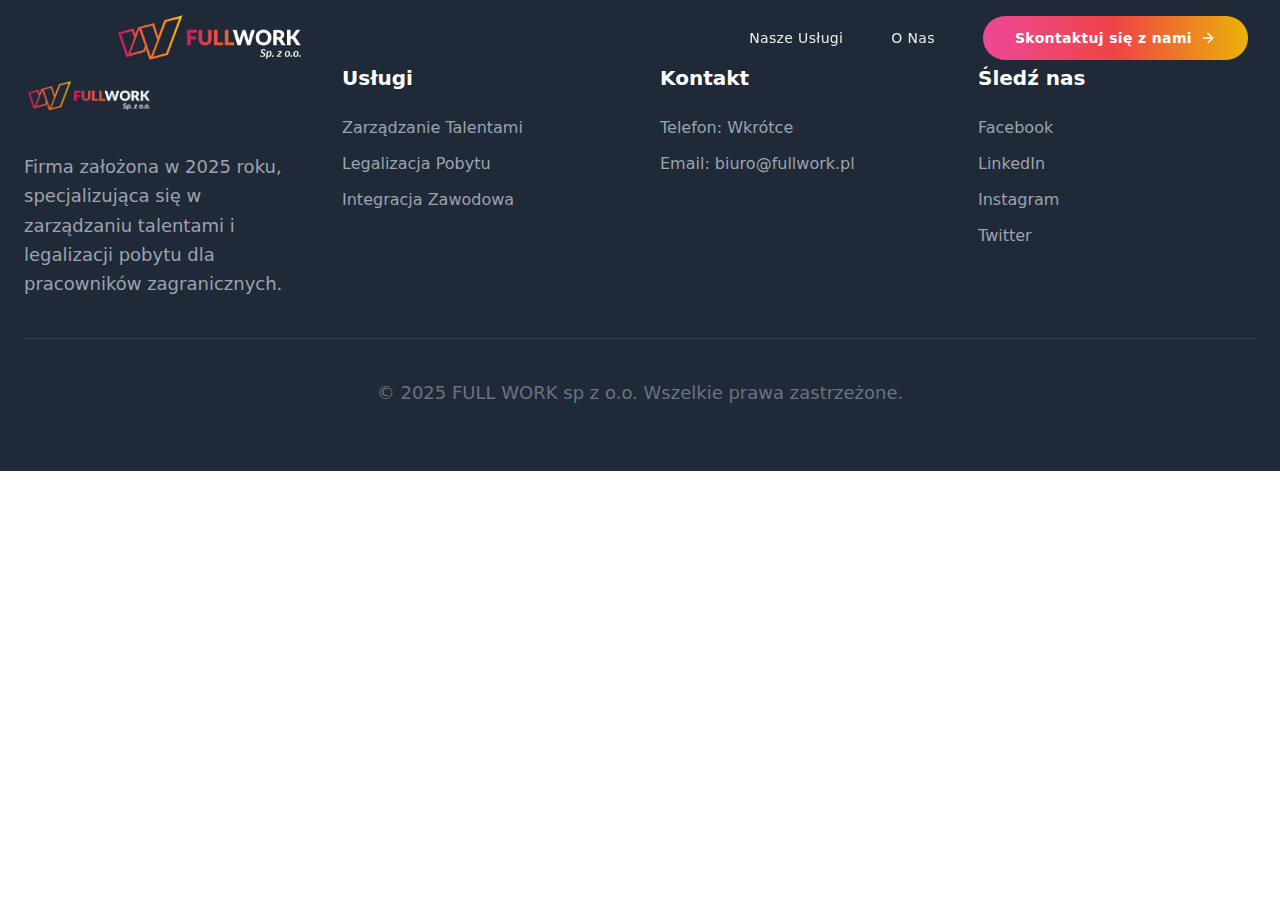
<file: index.html>
<!doctype html>
<html lang="pl">
  <head>
    <meta charset="UTF-8" />
    <link rel="icon" type="image/png" href="/image.png" />
    <meta name="viewport" content="width=device-width, initial-scale=1.0" />
    
    <!-- Primary Meta Tags -->
    <title>Subkontrakt Personelu dla Firm - 39 PLN netto/h | FullWork Polska</title>
    <meta name="title" content="Subkontrakt Personelu dla Firm - 39 PLN netto/h | FullWork Polska" />
    <meta name="description" content="Profesjonalny subkontrakt personelu dla firm w Polsce. 39 PLN netto za godzinę, bez minimum pracowników, bez długoterminowych umów. Zatrudnij dokładnie tyle osób ile potrzebujesz." />
    <meta name="keywords" content="subkontrakt personelu, zatrudnienie pracowników, personel dla firm, 39 PLN za godzinę, pracownicy tymczasowi, outsourcing personelu, Polska, agencja pracy, rekrutacja" />
    <meta name="author" content="FullWork Polska" />
    <meta name="robots" content="index, follow" />
    <link rel="canonical" href="https://fullwork.pl/" />
    <link rel="manifest" href="/manifest.json" />
    
    <!-- Open Graph / Facebook -->
    <meta property="og:type" content="website" />
    <meta property="og:url" content="https://fullwork.pl/" />
    <meta property="og:title" content="Subkontrakt Personelu dla Firm - 39 PLN netto/h | FullWork Polska" />
    <meta property="og:description" content="Profesjonalny subkontrakt personelu dla firm w Polsce. 39 PLN netto za godzinę, bez minimum pracowników, bez długoterminowych umów." />
    <meta property="og:image" content="https://fullwork.pl/image.png" />
    <meta property="og:locale" content="pl_PL" />
    <meta property="og:site_name" content="FullWork Polska" />
    
    <!-- Twitter -->
    <meta property="twitter:card" content="summary_large_image" />
    <meta property="twitter:url" content="https://fullwork.pl/" />
    <meta property="twitter:title" content="Subkontrakt Personelu dla Firm - 39 PLN netto/h | FullWork Polska" />
    <meta property="twitter:description" content="Profesjonalny subkontrakt personelu dla firm w Polsce. 39 PLN netto za godzinę, bez minimum pracowników, bez długoterminowych umów." />
    <meta property="twitter:image" content="https://fullwork.pl/image.png" />
    
    <!-- Additional SEO Meta Tags -->
    <meta name="geo.region" content="PL" />
    <meta name="geo.placename" content="Polska" />
    <meta name="language" content="Polish" />
    <meta name="distribution" content="global" />
    <meta name="rating" content="general" />
    <meta name="revisit-after" content="7 days" />
    
    <!-- Structured Data -->
    <script type="application/ld+json">
    {
      "@context": "https://schema.org",
      "@type": "Organization",
      "name": "FullWork Polska",
      "url": "https://fullwork.pl",
      "logo": "https://fullwork.pl/image.png",
      "description": "Profesjonalny subkontrakt personelu dla firm w Polsce. 39 PLN netto za godzinę, bez minimum pracowników, bez długoterminowych umów.",
      "address": {
        "@type": "PostalAddress",
        "addressCountry": "PL"
      },
      "contactPoint": {
        "@type": "ContactPoint",
        "contactType": "customer service",
        "availableLanguage": ["Polish", "Spanish"]
      },
      "sameAs": [
        "https://fullwork.pl"
      ]
    }
    </script>
    <script type="module" crossorigin src="/assets/index-BMweJXWy.js"></script>
    <link rel="stylesheet" crossorigin href="/assets/index-BBWtRZJk.css">
  </head>
  <body>
    <div id="root"></div>
  </body>
</html>
</file>
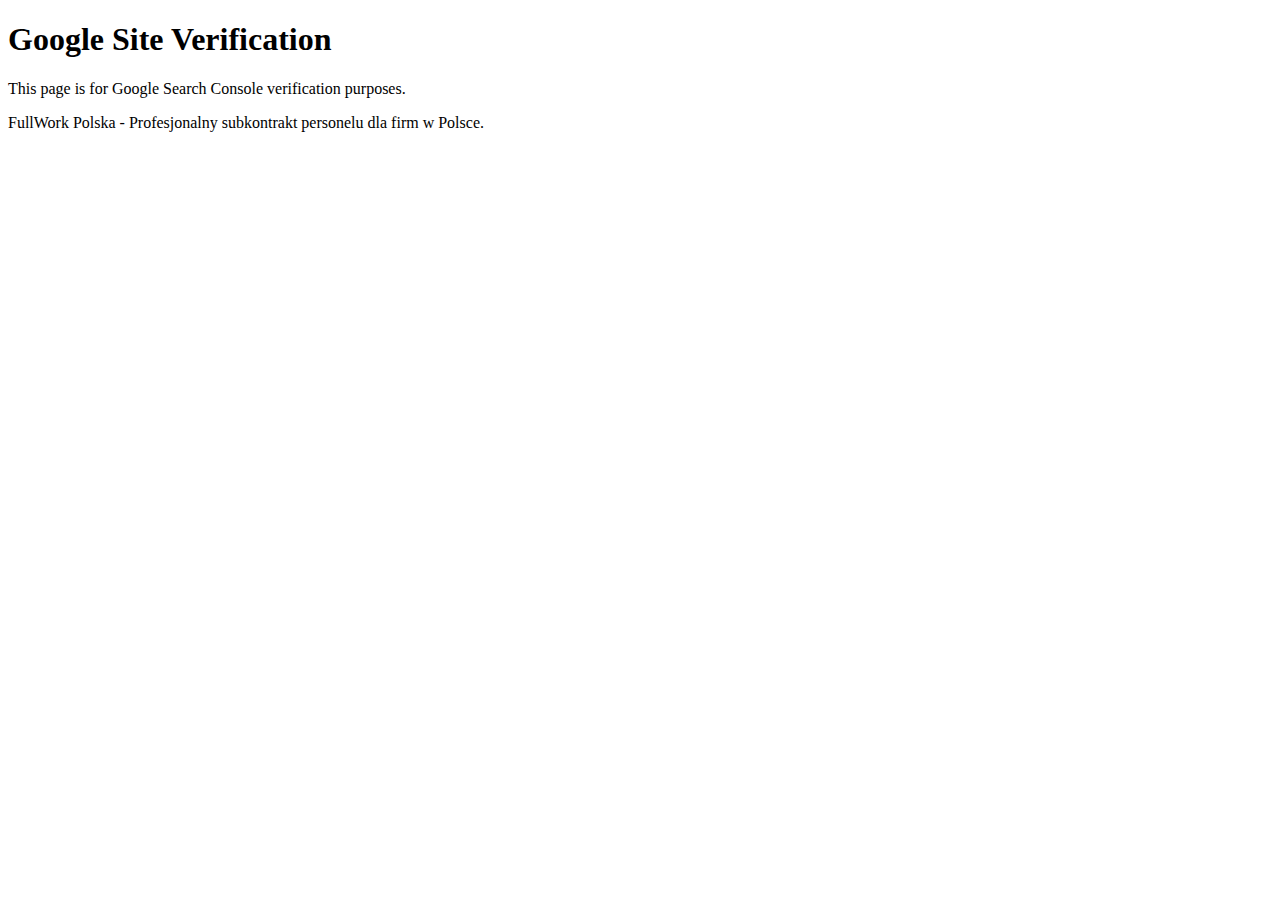
<file: google-site-verification.html>
<!DOCTYPE html>
<html>
<head>
    <meta charset="UTF-8">
    <title>Google Site Verification - FullWork Polska</title>
    <meta name="description" content="Google Site Verification for FullWork Polska - Professional Personnel Subcontracting Services">
</head>
<body>
    <h1>Google Site Verification</h1>
    <p>This page is for Google Search Console verification purposes.</p>
    <p>FullWork Polska - Profesjonalny subkontrakt personelu dla firm w Polsce.</p>
</body>
</html>
</file>
<file: assets/index-BBWtRZJk.css>
*,:before,:after{--tw-border-spacing-x: 0;--tw-border-spacing-y: 0;--tw-translate-x: 0;--tw-translate-y: 0;--tw-rotate: 0;--tw-skew-x: 0;--tw-skew-y: 0;--tw-scale-x: 1;--tw-scale-y: 1;--tw-pan-x: ;--tw-pan-y: ;--tw-pinch-zoom: ;--tw-scroll-snap-strictness: proximity;--tw-gradient-from-position: ;--tw-gradient-via-position: ;--tw-gradient-to-position: ;--tw-ordinal: ;--tw-slashed-zero: ;--tw-numeric-figure: ;--tw-numeric-spacing: ;--tw-numeric-fraction: ;--tw-ring-inset: ;--tw-ring-offset-width: 0px;--tw-ring-offset-color: #fff;--tw-ring-color: rgb(59 130 246 / .5);--tw-ring-offset-shadow: 0 0 #0000;--tw-ring-shadow: 0 0 #0000;--tw-shadow: 0 0 #0000;--tw-shadow-colored: 0 0 #0000;--tw-blur: ;--tw-brightness: ;--tw-contrast: ;--tw-grayscale: ;--tw-hue-rotate: ;--tw-invert: ;--tw-saturate: ;--tw-sepia: ;--tw-drop-shadow: ;--tw-backdrop-blur: ;--tw-backdrop-brightness: ;--tw-backdrop-contrast: ;--tw-backdrop-grayscale: ;--tw-backdrop-hue-rotate: ;--tw-backdrop-invert: ;--tw-backdrop-opacity: ;--tw-backdrop-saturate: ;--tw-backdrop-sepia: ;--tw-contain-size: ;--tw-contain-layout: ;--tw-contain-paint: ;--tw-contain-style: }::backdrop{--tw-border-spacing-x: 0;--tw-border-spacing-y: 0;--tw-translate-x: 0;--tw-translate-y: 0;--tw-rotate: 0;--tw-skew-x: 0;--tw-skew-y: 0;--tw-scale-x: 1;--tw-scale-y: 1;--tw-pan-x: ;--tw-pan-y: ;--tw-pinch-zoom: ;--tw-scroll-snap-strictness: proximity;--tw-gradient-from-position: ;--tw-gradient-via-position: ;--tw-gradient-to-position: ;--tw-ordinal: ;--tw-slashed-zero: ;--tw-numeric-figure: ;--tw-numeric-spacing: ;--tw-numeric-fraction: ;--tw-ring-inset: ;--tw-ring-offset-width: 0px;--tw-ring-offset-color: #fff;--tw-ring-color: rgb(59 130 246 / .5);--tw-ring-offset-shadow: 0 0 #0000;--tw-ring-shadow: 0 0 #0000;--tw-shadow: 0 0 #0000;--tw-shadow-colored: 0 0 #0000;--tw-blur: ;--tw-brightness: ;--tw-contrast: ;--tw-grayscale: ;--tw-hue-rotate: ;--tw-invert: ;--tw-saturate: ;--tw-sepia: ;--tw-drop-shadow: ;--tw-backdrop-blur: ;--tw-backdrop-brightness: ;--tw-backdrop-contrast: ;--tw-backdrop-grayscale: ;--tw-backdrop-hue-rotate: ;--tw-backdrop-invert: ;--tw-backdrop-opacity: ;--tw-backdrop-saturate: ;--tw-backdrop-sepia: ;--tw-contain-size: ;--tw-contain-layout: ;--tw-contain-paint: ;--tw-contain-style: }*,:before,:after{box-sizing:border-box;border-width:0;border-style:solid;border-color:#e5e7eb}:before,:after{--tw-content: ""}html,:host{line-height:1.5;-webkit-text-size-adjust:100%;-moz-tab-size:4;-o-tab-size:4;tab-size:4;font-family:ui-sans-serif,system-ui,sans-serif,"Apple Color Emoji","Segoe UI Emoji",Segoe UI Symbol,"Noto Color Emoji";font-feature-settings:normal;font-variation-settings:normal;-webkit-tap-highlight-color:transparent}body{margin:0;line-height:inherit}hr{height:0;color:inherit;border-top-width:1px}abbr:where([title]){-webkit-text-decoration:underline dotted;text-decoration:underline dotted}h1,h2,h3,h4,h5,h6{font-size:inherit;font-weight:inherit}a{color:inherit;text-decoration:inherit}b,strong{font-weight:bolder}code,kbd,samp,pre{font-family:ui-monospace,SFMono-Regular,Menlo,Monaco,Consolas,Liberation Mono,Courier New,monospace;font-feature-settings:normal;font-variation-settings:normal;font-size:1em}small{font-size:80%}sub,sup{font-size:75%;line-height:0;position:relative;vertical-align:baseline}sub{bottom:-.25em}sup{top:-.5em}table{text-indent:0;border-color:inherit;border-collapse:collapse}button,input,optgroup,select,textarea{font-family:inherit;font-feature-settings:inherit;font-variation-settings:inherit;font-size:100%;font-weight:inherit;line-height:inherit;letter-spacing:inherit;color:inherit;margin:0;padding:0}button,select{text-transform:none}button,input:where([type=button]),input:where([type=reset]),input:where([type=submit]){-webkit-appearance:button;background-color:transparent;background-image:none}:-moz-focusring{outline:auto}:-moz-ui-invalid{box-shadow:none}progress{vertical-align:baseline}::-webkit-inner-spin-button,::-webkit-outer-spin-button{height:auto}[type=search]{-webkit-appearance:textfield;outline-offset:-2px}::-webkit-search-decoration{-webkit-appearance:none}::-webkit-file-upload-button{-webkit-appearance:button;font:inherit}summary{display:list-item}blockquote,dl,dd,h1,h2,h3,h4,h5,h6,hr,figure,p,pre{margin:0}fieldset{margin:0;padding:0}legend{padding:0}ol,ul,menu{list-style:none;margin:0;padding:0}dialog{padding:0}textarea{resize:vertical}input::-moz-placeholder,textarea::-moz-placeholder{opacity:1;color:#9ca3af}input::placeholder,textarea::placeholder{opacity:1;color:#9ca3af}button,[role=button]{cursor:pointer}:disabled{cursor:default}img,svg,video,canvas,audio,iframe,embed,object{display:block;vertical-align:middle}img,video{max-width:100%;height:auto}[hidden]:where(:not([hidden=until-found])){display:none}.container{width:100%}@media (min-width: 640px){.container{max-width:640px}}@media (min-width: 768px){.container{max-width:768px}}@media (min-width: 1024px){.container{max-width:1024px}}@media (min-width: 1280px){.container{max-width:1280px}}@media (min-width: 1536px){.container{max-width:1536px}}.fixed{position:fixed}.absolute{position:absolute}.relative{position:relative}.inset-0{top:0;right:0;bottom:0;left:0}.bottom-0{bottom:0}.bottom-1\/4{bottom:25%}.bottom-6{bottom:1.5rem}.left-0{left:0}.left-1\/2{left:50%}.left-1\/4{left:25%}.left-28{left:7rem}.right-0{right:0}.right-1\/4{right:25%}.top-0{top:0}.top-1\/2{top:50%}.top-1\/4{top:25%}.top-full{top:100%}.z-10{z-index:10}.z-50{z-index:50}.mx-auto{margin-left:auto;margin-right:auto}.my-3{margin-top:.75rem;margin-bottom:.75rem}.mb-1{margin-bottom:.25rem}.mb-10{margin-bottom:2.5rem}.mb-12{margin-bottom:3rem}.mb-16{margin-bottom:4rem}.mb-2{margin-bottom:.5rem}.mb-20{margin-bottom:5rem}.mb-3{margin-bottom:.75rem}.mb-4{margin-bottom:1rem}.mb-6{margin-bottom:1.5rem}.mb-8{margin-bottom:2rem}.ml-1{margin-left:.25rem}.ml-2{margin-left:.5rem}.mr-2{margin-right:.5rem}.mr-3{margin-right:.75rem}.mr-4{margin-right:1rem}.mt-1{margin-top:.25rem}.mt-10{margin-top:2.5rem}.mt-16{margin-top:4rem}.mt-6{margin-top:1.5rem}.mt-8{margin-top:2rem}.block{display:block}.inline-block{display:inline-block}.flex{display:flex}.inline-flex{display:inline-flex}.grid{display:grid}.hidden{display:none}.h-10{height:2.5rem}.h-12{height:3rem}.h-14{height:3.5rem}.h-16{height:4rem}.h-2{height:.5rem}.h-24{height:6rem}.h-3{height:.75rem}.h-32{height:8rem}.h-4{height:1rem}.h-5{height:1.25rem}.h-6{height:1.5rem}.h-64{height:16rem}.h-7{height:1.75rem}.h-72{height:18rem}.h-8{height:2rem}.h-80{height:20rem}.h-9{height:2.25rem}.h-96{height:24rem}.h-auto{height:auto}.h-full{height:100%}.min-h-screen{min-height:100vh}.w-1{width:.25rem}.w-10{width:2.5rem}.w-12{width:3rem}.w-14{width:3.5rem}.w-16{width:4rem}.w-2{width:.5rem}.w-24{width:6rem}.w-32{width:8rem}.w-4{width:1rem}.w-48{width:12rem}.w-5{width:1.25rem}.w-6{width:1.5rem}.w-64{width:16rem}.w-7{width:1.75rem}.w-72{width:18rem}.w-8{width:2rem}.w-80{width:20rem}.w-96{width:24rem}.w-full{width:100%}.max-w-2xl{max-width:42rem}.max-w-3xl{max-width:48rem}.max-w-4xl{max-width:56rem}.max-w-6xl{max-width:72rem}.max-w-7xl{max-width:80rem}.max-w-sm{max-width:24rem}.flex-shrink-0{flex-shrink:0}.-translate-x-1\/2{--tw-translate-x: -50%;transform:translate(var(--tw-translate-x),var(--tw-translate-y)) rotate(var(--tw-rotate)) skew(var(--tw-skew-x)) skewY(var(--tw-skew-y)) scaleX(var(--tw-scale-x)) scaleY(var(--tw-scale-y))}.-translate-y-1\/2{--tw-translate-y: -50%;transform:translate(var(--tw-translate-x),var(--tw-translate-y)) rotate(var(--tw-rotate)) skew(var(--tw-skew-x)) skewY(var(--tw-skew-y)) scaleX(var(--tw-scale-x)) scaleY(var(--tw-scale-y))}.transform{transform:translate(var(--tw-translate-x),var(--tw-translate-y)) rotate(var(--tw-rotate)) skew(var(--tw-skew-x)) skewY(var(--tw-skew-y)) scaleX(var(--tw-scale-x)) scaleY(var(--tw-scale-y))}@keyframes bounce{0%,to{transform:translateY(-25%);animation-timing-function:cubic-bezier(.8,0,1,1)}50%{transform:none;animation-timing-function:cubic-bezier(0,0,.2,1)}}.animate-bounce{animation:bounce 1s infinite}@keyframes pulse{50%{opacity:.5}}.animate-pulse{animation:pulse 2s cubic-bezier(.4,0,.6,1) infinite}@keyframes spin{to{transform:rotate(360deg)}}.animate-spin{animation:spin 1s linear infinite}.resize-none{resize:none}.list-inside{list-style-position:inside}.list-disc{list-style-type:disc}.grid-cols-1{grid-template-columns:repeat(1,minmax(0,1fr))}.grid-cols-2{grid-template-columns:repeat(2,minmax(0,1fr))}.flex-col{flex-direction:column}.flex-wrap{flex-wrap:wrap}.items-start{align-items:flex-start}.items-center{align-items:center}.justify-center{justify-content:center}.justify-between{justify-content:space-between}.gap-10{gap:2.5rem}.gap-12{gap:3rem}.gap-16{gap:4rem}.gap-2{gap:.5rem}.gap-4{gap:1rem}.gap-6{gap:1.5rem}.gap-8{gap:2rem}.space-x-12>:not([hidden])~:not([hidden]){--tw-space-x-reverse: 0;margin-right:calc(3rem * var(--tw-space-x-reverse));margin-left:calc(3rem * calc(1 - var(--tw-space-x-reverse)))}.space-x-4>:not([hidden])~:not([hidden]){--tw-space-x-reverse: 0;margin-right:calc(1rem * var(--tw-space-x-reverse));margin-left:calc(1rem * calc(1 - var(--tw-space-x-reverse)))}.space-y-2>:not([hidden])~:not([hidden]){--tw-space-y-reverse: 0;margin-top:calc(.5rem * calc(1 - var(--tw-space-y-reverse)));margin-bottom:calc(.5rem * var(--tw-space-y-reverse))}.space-y-24>:not([hidden])~:not([hidden]){--tw-space-y-reverse: 0;margin-top:calc(6rem * calc(1 - var(--tw-space-y-reverse)));margin-bottom:calc(6rem * var(--tw-space-y-reverse))}.space-y-3>:not([hidden])~:not([hidden]){--tw-space-y-reverse: 0;margin-top:calc(.75rem * calc(1 - var(--tw-space-y-reverse)));margin-bottom:calc(.75rem * var(--tw-space-y-reverse))}.space-y-4>:not([hidden])~:not([hidden]){--tw-space-y-reverse: 0;margin-top:calc(1rem * calc(1 - var(--tw-space-y-reverse)));margin-bottom:calc(1rem * var(--tw-space-y-reverse))}.space-y-6>:not([hidden])~:not([hidden]){--tw-space-y-reverse: 0;margin-top:calc(1.5rem * calc(1 - var(--tw-space-y-reverse)));margin-bottom:calc(1.5rem * var(--tw-space-y-reverse))}.space-y-8>:not([hidden])~:not([hidden]){--tw-space-y-reverse: 0;margin-top:calc(2rem * calc(1 - var(--tw-space-y-reverse)));margin-bottom:calc(2rem * var(--tw-space-y-reverse))}.overflow-hidden{overflow:hidden}.rounded-2xl{border-radius:1rem}.rounded-3xl{border-radius:1.5rem}.rounded-full{border-radius:9999px}.rounded-lg{border-radius:.5rem}.rounded-xl{border-radius:.75rem}.border{border-width:1px}.border-2{border-width:2px}.border-4{border-width:4px}.border-b{border-bottom-width:1px}.border-b-2{border-bottom-width:2px}.border-t{border-top-width:1px}.border-blue-600{--tw-border-opacity: 1;border-color:rgb(37 99 235 / var(--tw-border-opacity, 1))}.border-gray-100{--tw-border-opacity: 1;border-color:rgb(243 244 246 / var(--tw-border-opacity, 1))}.border-gray-700{--tw-border-opacity: 1;border-color:rgb(55 65 81 / var(--tw-border-opacity, 1))}.border-green-600{--tw-border-opacity: 1;border-color:rgb(22 163 74 / var(--tw-border-opacity, 1))}.border-orange-600{--tw-border-opacity: 1;border-color:rgb(234 88 12 / var(--tw-border-opacity, 1))}.border-white{--tw-border-opacity: 1;border-color:rgb(255 255 255 / var(--tw-border-opacity, 1))}.border-white\/10{border-color:#ffffff1a}.border-white\/20{border-color:#fff3}.border-white\/30{border-color:#ffffff4d}.bg-black{--tw-bg-opacity: 1;background-color:rgb(0 0 0 / var(--tw-bg-opacity, 1))}.bg-blue-100{--tw-bg-opacity: 1;background-color:rgb(219 234 254 / var(--tw-bg-opacity, 1))}.bg-blue-200{--tw-bg-opacity: 1;background-color:rgb(191 219 254 / var(--tw-bg-opacity, 1))}.bg-blue-600{--tw-bg-opacity: 1;background-color:rgb(37 99 235 / var(--tw-bg-opacity, 1))}.bg-gray-100{--tw-bg-opacity: 1;background-color:rgb(243 244 246 / var(--tw-bg-opacity, 1))}.bg-gray-50{--tw-bg-opacity: 1;background-color:rgb(249 250 251 / var(--tw-bg-opacity, 1))}.bg-gray-800{--tw-bg-opacity: 1;background-color:rgb(31 41 55 / var(--tw-bg-opacity, 1))}.bg-gray-900{--tw-bg-opacity: 1;background-color:rgb(17 24 39 / var(--tw-bg-opacity, 1))}.bg-green-100{--tw-bg-opacity: 1;background-color:rgb(220 252 231 / var(--tw-bg-opacity, 1))}.bg-green-200{--tw-bg-opacity: 1;background-color:rgb(187 247 208 / var(--tw-bg-opacity, 1))}.bg-green-600{--tw-bg-opacity: 1;background-color:rgb(22 163 74 / var(--tw-bg-opacity, 1))}.bg-indigo-100{--tw-bg-opacity: 1;background-color:rgb(224 231 255 / var(--tw-bg-opacity, 1))}.bg-orange-100{--tw-bg-opacity: 1;background-color:rgb(255 237 213 / var(--tw-bg-opacity, 1))}.bg-orange-200{--tw-bg-opacity: 1;background-color:rgb(254 215 170 / var(--tw-bg-opacity, 1))}.bg-orange-600{--tw-bg-opacity: 1;background-color:rgb(234 88 12 / var(--tw-bg-opacity, 1))}.bg-purple-100{--tw-bg-opacity: 1;background-color:rgb(243 232 255 / var(--tw-bg-opacity, 1))}.bg-red-100{--tw-bg-opacity: 1;background-color:rgb(254 226 226 / var(--tw-bg-opacity, 1))}.bg-transparent{background-color:transparent}.bg-white{--tw-bg-opacity: 1;background-color:rgb(255 255 255 / var(--tw-bg-opacity, 1))}.bg-white\/10{background-color:#ffffff1a}.bg-white\/20{background-color:#fff3}.bg-white\/5{background-color:#ffffff0d}.bg-white\/90{background-color:#ffffffe6}.bg-white\/95{background-color:#fffffff2}.bg-\[radial-gradient\(circle_at_20\%_30\%\,rgba\(255\,182\,193\,0\.1\)_0\%\,transparent_50\%\)\]{background-image:radial-gradient(circle at 20% 30%,rgba(255,182,193,.1) 0%,transparent 50%)}.bg-\[radial-gradient\(circle_at_80\%_70\%\,rgba\(255\,215\,0\,0\.1\)_0\%\,transparent_50\%\)\]{background-image:radial-gradient(circle at 80% 70%,rgba(255,215,0,.1) 0%,transparent 50%)}.bg-gradient-to-b{background-image:linear-gradient(to bottom,var(--tw-gradient-stops))}.bg-gradient-to-br{background-image:linear-gradient(to bottom right,var(--tw-gradient-stops))}.bg-gradient-to-r{background-image:linear-gradient(to right,var(--tw-gradient-stops))}.bg-gradient-to-t{background-image:linear-gradient(to top,var(--tw-gradient-stops))}.bg-gradient-to-tl{background-image:linear-gradient(to top left,var(--tw-gradient-stops))}.bg-gradient-to-tr{background-image:linear-gradient(to top right,var(--tw-gradient-stops))}.from-amber-500{--tw-gradient-from: #f59e0b var(--tw-gradient-from-position);--tw-gradient-to: rgb(245 158 11 / 0) var(--tw-gradient-to-position);--tw-gradient-stops: var(--tw-gradient-from), var(--tw-gradient-to)}.from-black\/70{--tw-gradient-from: rgb(0 0 0 / .7) var(--tw-gradient-from-position);--tw-gradient-to: rgb(0 0 0 / 0) var(--tw-gradient-to-position);--tw-gradient-stops: var(--tw-gradient-from), var(--tw-gradient-to)}.from-blue-50{--tw-gradient-from: #eff6ff var(--tw-gradient-from-position);--tw-gradient-to: rgb(239 246 255 / 0) var(--tw-gradient-to-position);--tw-gradient-stops: var(--tw-gradient-from), var(--tw-gradient-to)}.from-blue-500{--tw-gradient-from: #3b82f6 var(--tw-gradient-from-position);--tw-gradient-to: rgb(59 130 246 / 0) var(--tw-gradient-to-position);--tw-gradient-stops: var(--tw-gradient-from), var(--tw-gradient-to)}.from-blue-500\/20{--tw-gradient-from: rgb(59 130 246 / .2) var(--tw-gradient-from-position);--tw-gradient-to: rgb(59 130 246 / 0) var(--tw-gradient-to-position);--tw-gradient-stops: var(--tw-gradient-from), var(--tw-gradient-to)}.from-cyan-400{--tw-gradient-from: #22d3ee var(--tw-gradient-from-position);--tw-gradient-to: rgb(34 211 238 / 0) var(--tw-gradient-to-position);--tw-gradient-stops: var(--tw-gradient-from), var(--tw-gradient-to)}.from-cyan-500{--tw-gradient-from: #06b6d4 var(--tw-gradient-from-position);--tw-gradient-to: rgb(6 182 212 / 0) var(--tw-gradient-to-position);--tw-gradient-stops: var(--tw-gradient-from), var(--tw-gradient-to)}.from-emerald-500{--tw-gradient-from: #10b981 var(--tw-gradient-from-position);--tw-gradient-to: rgb(16 185 129 / 0) var(--tw-gradient-to-position);--tw-gradient-stops: var(--tw-gradient-from), var(--tw-gradient-to)}.from-emerald-600{--tw-gradient-from: #059669 var(--tw-gradient-from-position);--tw-gradient-to: rgb(5 150 105 / 0) var(--tw-gradient-to-position);--tw-gradient-stops: var(--tw-gradient-from), var(--tw-gradient-to)}.from-gray-800{--tw-gradient-from: #1f2937 var(--tw-gradient-from-position);--tw-gradient-to: rgb(31 41 55 / 0) var(--tw-gradient-to-position);--tw-gradient-stops: var(--tw-gradient-from), var(--tw-gradient-to)}.from-gray-900{--tw-gradient-from: #111827 var(--tw-gradient-from-position);--tw-gradient-to: rgb(17 24 39 / 0) var(--tw-gradient-to-position);--tw-gradient-stops: var(--tw-gradient-from), var(--tw-gradient-to)}.from-green-400{--tw-gradient-from: #4ade80 var(--tw-gradient-from-position);--tw-gradient-to: rgb(74 222 128 / 0) var(--tw-gradient-to-position);--tw-gradient-stops: var(--tw-gradient-from), var(--tw-gradient-to)}.from-green-50{--tw-gradient-from: #f0fdf4 var(--tw-gradient-from-position);--tw-gradient-to: rgb(240 253 244 / 0) var(--tw-gradient-to-position);--tw-gradient-stops: var(--tw-gradient-from), var(--tw-gradient-to)}.from-green-500{--tw-gradient-from: #22c55e var(--tw-gradient-from-position);--tw-gradient-to: rgb(34 197 94 / 0) var(--tw-gradient-to-position);--tw-gradient-stops: var(--tw-gradient-from), var(--tw-gradient-to)}.from-green-600{--tw-gradient-from: #16a34a var(--tw-gradient-from-position);--tw-gradient-to: rgb(22 163 74 / 0) var(--tw-gradient-to-position);--tw-gradient-stops: var(--tw-gradient-from), var(--tw-gradient-to)}.from-indigo-50{--tw-gradient-from: #eef2ff var(--tw-gradient-from-position);--tw-gradient-to: rgb(238 242 255 / 0) var(--tw-gradient-to-position);--tw-gradient-stops: var(--tw-gradient-from), var(--tw-gradient-to)}.from-orange-50{--tw-gradient-from: #fff7ed var(--tw-gradient-from-position);--tw-gradient-to: rgb(255 247 237 / 0) var(--tw-gradient-to-position);--tw-gradient-stops: var(--tw-gradient-from), var(--tw-gradient-to)}.from-pink-500{--tw-gradient-from: #ec4899 var(--tw-gradient-from-position);--tw-gradient-to: rgb(236 72 153 / 0) var(--tw-gradient-to-position);--tw-gradient-stops: var(--tw-gradient-from), var(--tw-gradient-to)}.from-pink-500\/10{--tw-gradient-from: rgb(236 72 153 / .1) var(--tw-gradient-from-position);--tw-gradient-to: rgb(236 72 153 / 0) var(--tw-gradient-to-position);--tw-gradient-stops: var(--tw-gradient-from), var(--tw-gradient-to)}.from-pink-500\/20{--tw-gradient-from: rgb(236 72 153 / .2) var(--tw-gradient-from-position);--tw-gradient-to: rgb(236 72 153 / 0) var(--tw-gradient-to-position);--tw-gradient-stops: var(--tw-gradient-from), var(--tw-gradient-to)}.from-pink-500\/30{--tw-gradient-from: rgb(236 72 153 / .3) var(--tw-gradient-from-position);--tw-gradient-to: rgb(236 72 153 / 0) var(--tw-gradient-to-position);--tw-gradient-stops: var(--tw-gradient-from), var(--tw-gradient-to)}.from-pink-500\/5{--tw-gradient-from: rgb(236 72 153 / .05) var(--tw-gradient-from-position);--tw-gradient-to: rgb(236 72 153 / 0) var(--tw-gradient-to-position);--tw-gradient-stops: var(--tw-gradient-from), var(--tw-gradient-to)}.from-purple-50{--tw-gradient-from: #faf5ff var(--tw-gradient-from-position);--tw-gradient-to: rgb(250 245 255 / 0) var(--tw-gradient-to-position);--tw-gradient-stops: var(--tw-gradient-from), var(--tw-gradient-to)}.from-purple-500{--tw-gradient-from: #a855f7 var(--tw-gradient-from-position);--tw-gradient-to: rgb(168 85 247 / 0) var(--tw-gradient-to-position);--tw-gradient-stops: var(--tw-gradient-from), var(--tw-gradient-to)}.from-purple-500\/20{--tw-gradient-from: rgb(168 85 247 / .2) var(--tw-gradient-from-position);--tw-gradient-to: rgb(168 85 247 / 0) var(--tw-gradient-to-position);--tw-gradient-stops: var(--tw-gradient-from), var(--tw-gradient-to)}.from-red-50{--tw-gradient-from: #fef2f2 var(--tw-gradient-from-position);--tw-gradient-to: rgb(254 242 242 / 0) var(--tw-gradient-to-position);--tw-gradient-stops: var(--tw-gradient-from), var(--tw-gradient-to)}.from-teal-500{--tw-gradient-from: #14b8a6 var(--tw-gradient-from-position);--tw-gradient-to: rgb(20 184 166 / 0) var(--tw-gradient-to-position);--tw-gradient-stops: var(--tw-gradient-from), var(--tw-gradient-to)}.from-yellow-500{--tw-gradient-from: #eab308 var(--tw-gradient-from-position);--tw-gradient-to: rgb(234 179 8 / 0) var(--tw-gradient-to-position);--tw-gradient-stops: var(--tw-gradient-from), var(--tw-gradient-to)}.from-yellow-500\/10{--tw-gradient-from: rgb(234 179 8 / .1) var(--tw-gradient-from-position);--tw-gradient-to: rgb(234 179 8 / 0) var(--tw-gradient-to-position);--tw-gradient-stops: var(--tw-gradient-from), var(--tw-gradient-to)}.from-yellow-500\/20{--tw-gradient-from: rgb(234 179 8 / .2) var(--tw-gradient-from-position);--tw-gradient-to: rgb(234 179 8 / 0) var(--tw-gradient-to-position);--tw-gradient-stops: var(--tw-gradient-from), var(--tw-gradient-to)}.via-black\/40{--tw-gradient-to: rgb(0 0 0 / 0) var(--tw-gradient-to-position);--tw-gradient-stops: var(--tw-gradient-from), rgb(0 0 0 / .4) var(--tw-gradient-via-position), var(--tw-gradient-to)}.via-blue-500{--tw-gradient-to: rgb(59 130 246 / 0) var(--tw-gradient-to-position);--tw-gradient-stops: var(--tw-gradient-from), #3b82f6 var(--tw-gradient-via-position), var(--tw-gradient-to)}.via-gray-800{--tw-gradient-to: rgb(31 41 55 / 0) var(--tw-gradient-to-position);--tw-gradient-stops: var(--tw-gradient-from), #1f2937 var(--tw-gradient-via-position), var(--tw-gradient-to)}.via-red-500{--tw-gradient-to: rgb(239 68 68 / 0) var(--tw-gradient-to-position);--tw-gradient-stops: var(--tw-gradient-from), #ef4444 var(--tw-gradient-via-position), var(--tw-gradient-to)}.via-red-500\/10{--tw-gradient-to: rgb(239 68 68 / 0) var(--tw-gradient-to-position);--tw-gradient-stops: var(--tw-gradient-from), rgb(239 68 68 / .1) var(--tw-gradient-via-position), var(--tw-gradient-to)}.via-red-500\/20{--tw-gradient-to: rgb(239 68 68 / 0) var(--tw-gradient-to-position);--tw-gradient-stops: var(--tw-gradient-from), rgb(239 68 68 / .2) var(--tw-gradient-via-position), var(--tw-gradient-to)}.via-red-500\/30{--tw-gradient-to: rgb(239 68 68 / 0) var(--tw-gradient-to-position);--tw-gradient-stops: var(--tw-gradient-from), rgb(239 68 68 / .3) var(--tw-gradient-via-position), var(--tw-gradient-to)}.via-red-500\/5{--tw-gradient-to: rgb(239 68 68 / 0) var(--tw-gradient-to-position);--tw-gradient-stops: var(--tw-gradient-from), rgb(239 68 68 / .05) var(--tw-gradient-via-position), var(--tw-gradient-to)}.via-teal-500{--tw-gradient-to: rgb(20 184 166 / 0) var(--tw-gradient-to-position);--tw-gradient-stops: var(--tw-gradient-from), #14b8a6 var(--tw-gradient-via-position), var(--tw-gradient-to)}.to-black{--tw-gradient-to: #000 var(--tw-gradient-to-position)}.to-blue-100{--tw-gradient-to: #dbeafe var(--tw-gradient-to-position)}.to-blue-500{--tw-gradient-to: #3b82f6 var(--tw-gradient-to-position)}.to-blue-500\/20{--tw-gradient-to: rgb(59 130 246 / .2) var(--tw-gradient-to-position)}.to-blue-600{--tw-gradient-to: #2563eb var(--tw-gradient-to-position)}.to-blue-700{--tw-gradient-to: #1d4ed8 var(--tw-gradient-to-position)}.to-cyan-500{--tw-gradient-to: #06b6d4 var(--tw-gradient-to-position)}.to-cyan-600{--tw-gradient-to: #0891b2 var(--tw-gradient-to-position)}.to-emerald-100{--tw-gradient-to: #d1fae5 var(--tw-gradient-to-position)}.to-emerald-600{--tw-gradient-to: #059669 var(--tw-gradient-to-position)}.to-gray-900{--tw-gradient-to: #111827 var(--tw-gradient-to-position)}.to-green-100{--tw-gradient-to: #dcfce7 var(--tw-gradient-to-position)}.to-green-600{--tw-gradient-to: #16a34a var(--tw-gradient-to-position)}.to-indigo-100{--tw-gradient-to: #e0e7ff var(--tw-gradient-to-position)}.to-indigo-600{--tw-gradient-to: #4f46e5 var(--tw-gradient-to-position)}.to-orange-100{--tw-gradient-to: #ffedd5 var(--tw-gradient-to-position)}.to-orange-500{--tw-gradient-to: #f97316 var(--tw-gradient-to-position)}.to-pink-500\/10{--tw-gradient-to: rgb(236 72 153 / .1) var(--tw-gradient-to-position)}.to-pink-500\/20{--tw-gradient-to: rgb(236 72 153 / .2) var(--tw-gradient-to-position)}.to-purple-100{--tw-gradient-to: #f3e8ff var(--tw-gradient-to-position)}.to-purple-500{--tw-gradient-to: #a855f7 var(--tw-gradient-to-position)}.to-purple-500\/20{--tw-gradient-to: rgb(168 85 247 / .2) var(--tw-gradient-to-position)}.to-red-100{--tw-gradient-to: #fee2e2 var(--tw-gradient-to-position)}.to-red-500{--tw-gradient-to: #ef4444 var(--tw-gradient-to-position)}.to-teal-700{--tw-gradient-to: #0f766e var(--tw-gradient-to-position)}.to-transparent{--tw-gradient-to: transparent var(--tw-gradient-to-position)}.to-violet-600{--tw-gradient-to: #7c3aed var(--tw-gradient-to-position)}.to-yellow-500{--tw-gradient-to: #eab308 var(--tw-gradient-to-position)}.to-yellow-500\/10{--tw-gradient-to: rgb(234 179 8 / .1) var(--tw-gradient-to-position)}.to-yellow-500\/20{--tw-gradient-to: rgb(234 179 8 / .2) var(--tw-gradient-to-position)}.to-yellow-500\/30{--tw-gradient-to: rgb(234 179 8 / .3) var(--tw-gradient-to-position)}.to-yellow-500\/5{--tw-gradient-to: rgb(234 179 8 / .05) var(--tw-gradient-to-position)}.bg-clip-text{-webkit-background-clip:text;background-clip:text}.object-contain{-o-object-fit:contain;object-fit:contain}.object-cover{-o-object-fit:cover;object-fit:cover}.p-10{padding:2.5rem}.p-12{padding:3rem}.p-2{padding:.5rem}.p-3{padding:.75rem}.p-6{padding:1.5rem}.p-8{padding:2rem}.px-10{padding-left:2.5rem;padding-right:2.5rem}.px-12{padding-left:3rem;padding-right:3rem}.px-4{padding-left:1rem;padding-right:1rem}.px-6{padding-left:1.5rem;padding-right:1.5rem}.px-8{padding-left:2rem;padding-right:2rem}.py-12{padding-top:3rem;padding-bottom:3rem}.py-16{padding-top:4rem;padding-bottom:4rem}.py-2{padding-top:.5rem;padding-bottom:.5rem}.py-20{padding-top:5rem;padding-bottom:5rem}.py-24{padding-top:6rem;padding-bottom:6rem}.py-3{padding-top:.75rem;padding-bottom:.75rem}.py-32{padding-top:8rem;padding-bottom:8rem}.py-4{padding-top:1rem;padding-bottom:1rem}.py-5{padding-top:1.25rem;padding-bottom:1.25rem}.py-8{padding-top:2rem;padding-bottom:2rem}.pt-10{padding-top:2.5rem}.text-center{text-align:center}.font-sans{font-family:ui-sans-serif,system-ui,sans-serif,"Apple Color Emoji","Segoe UI Emoji",Segoe UI Symbol,"Noto Color Emoji"}.text-2xl{font-size:1.5rem;line-height:2rem}.text-3xl{font-size:1.875rem;line-height:2.25rem}.text-4xl{font-size:2.25rem;line-height:2.5rem}.text-5xl{font-size:3rem;line-height:1}.text-6xl{font-size:3.75rem;line-height:1}.text-lg{font-size:1.125rem;line-height:1.75rem}.text-sm{font-size:.875rem;line-height:1.25rem}.text-xl{font-size:1.25rem;line-height:1.75rem}.font-black{font-weight:900}.font-bold{font-weight:700}.font-extrabold{font-weight:800}.font-light{font-weight:300}.font-medium{font-weight:500}.font-semibold{font-weight:600}.italic{font-style:italic}.leading-none{line-height:1}.leading-relaxed{line-height:1.625}.leading-tight{line-height:1.25}.tracking-tight{letter-spacing:-.025em}.tracking-wide{letter-spacing:.025em}.text-blue-100{--tw-text-opacity: 1;color:rgb(219 234 254 / var(--tw-text-opacity, 1))}.text-blue-400{--tw-text-opacity: 1;color:rgb(96 165 250 / var(--tw-text-opacity, 1))}.text-blue-500{--tw-text-opacity: 1;color:rgb(59 130 246 / var(--tw-text-opacity, 1))}.text-blue-600{--tw-text-opacity: 1;color:rgb(37 99 235 / var(--tw-text-opacity, 1))}.text-emerald-100{--tw-text-opacity: 1;color:rgb(209 250 229 / var(--tw-text-opacity, 1))}.text-emerald-600{--tw-text-opacity: 1;color:rgb(5 150 105 / var(--tw-text-opacity, 1))}.text-gray-300{--tw-text-opacity: 1;color:rgb(209 213 219 / var(--tw-text-opacity, 1))}.text-gray-400{--tw-text-opacity: 1;color:rgb(156 163 175 / var(--tw-text-opacity, 1))}.text-gray-500{--tw-text-opacity: 1;color:rgb(107 114 128 / var(--tw-text-opacity, 1))}.text-gray-600{--tw-text-opacity: 1;color:rgb(75 85 99 / var(--tw-text-opacity, 1))}.text-gray-700{--tw-text-opacity: 1;color:rgb(55 65 81 / var(--tw-text-opacity, 1))}.text-gray-900{--tw-text-opacity: 1;color:rgb(17 24 39 / var(--tw-text-opacity, 1))}.text-green-100{--tw-text-opacity: 1;color:rgb(220 252 231 / var(--tw-text-opacity, 1))}.text-green-400{--tw-text-opacity: 1;color:rgb(74 222 128 / var(--tw-text-opacity, 1))}.text-green-500{--tw-text-opacity: 1;color:rgb(34 197 94 / var(--tw-text-opacity, 1))}.text-green-600{--tw-text-opacity: 1;color:rgb(22 163 74 / var(--tw-text-opacity, 1))}.text-indigo-600{--tw-text-opacity: 1;color:rgb(79 70 229 / var(--tw-text-opacity, 1))}.text-orange-100{--tw-text-opacity: 1;color:rgb(255 237 213 / var(--tw-text-opacity, 1))}.text-orange-400{--tw-text-opacity: 1;color:rgb(251 146 60 / var(--tw-text-opacity, 1))}.text-orange-600{--tw-text-opacity: 1;color:rgb(234 88 12 / var(--tw-text-opacity, 1))}.text-pink-400{--tw-text-opacity: 1;color:rgb(244 114 182 / var(--tw-text-opacity, 1))}.text-pink-600{--tw-text-opacity: 1;color:rgb(219 39 119 / var(--tw-text-opacity, 1))}.text-purple-400{--tw-text-opacity: 1;color:rgb(192 132 252 / var(--tw-text-opacity, 1))}.text-purple-500{--tw-text-opacity: 1;color:rgb(168 85 247 / var(--tw-text-opacity, 1))}.text-purple-600{--tw-text-opacity: 1;color:rgb(147 51 234 / var(--tw-text-opacity, 1))}.text-red-400{--tw-text-opacity: 1;color:rgb(248 113 113 / var(--tw-text-opacity, 1))}.text-red-600{--tw-text-opacity: 1;color:rgb(220 38 38 / var(--tw-text-opacity, 1))}.text-transparent{color:transparent}.text-white{--tw-text-opacity: 1;color:rgb(255 255 255 / var(--tw-text-opacity, 1))}.text-white\/80{color:#fffc}.text-white\/90{color:#ffffffe6}.text-yellow-400{--tw-text-opacity: 1;color:rgb(250 204 21 / var(--tw-text-opacity, 1))}.placeholder-gray-400::-moz-placeholder{--tw-placeholder-opacity: 1;color:rgb(156 163 175 / var(--tw-placeholder-opacity, 1))}.placeholder-gray-400::placeholder{--tw-placeholder-opacity: 1;color:rgb(156 163 175 / var(--tw-placeholder-opacity, 1))}.opacity-50{opacity:.5}.shadow-2xl{--tw-shadow: 0 25px 50px -12px rgb(0 0 0 / .25);--tw-shadow-colored: 0 25px 50px -12px var(--tw-shadow-color);box-shadow:var(--tw-ring-offset-shadow, 0 0 #0000),var(--tw-ring-shadow, 0 0 #0000),var(--tw-shadow)}.shadow-lg{--tw-shadow: 0 10px 15px -3px rgb(0 0 0 / .1), 0 4px 6px -4px rgb(0 0 0 / .1);--tw-shadow-colored: 0 10px 15px -3px var(--tw-shadow-color), 0 4px 6px -4px var(--tw-shadow-color);box-shadow:var(--tw-ring-offset-shadow, 0 0 #0000),var(--tw-ring-shadow, 0 0 #0000),var(--tw-shadow)}.shadow-md{--tw-shadow: 0 4px 6px -1px rgb(0 0 0 / .1), 0 2px 4px -2px rgb(0 0 0 / .1);--tw-shadow-colored: 0 4px 6px -1px var(--tw-shadow-color), 0 2px 4px -2px var(--tw-shadow-color);box-shadow:var(--tw-ring-offset-shadow, 0 0 #0000),var(--tw-ring-shadow, 0 0 #0000),var(--tw-shadow)}.shadow-xl{--tw-shadow: 0 20px 25px -5px rgb(0 0 0 / .1), 0 8px 10px -6px rgb(0 0 0 / .1);--tw-shadow-colored: 0 20px 25px -5px var(--tw-shadow-color), 0 8px 10px -6px var(--tw-shadow-color);box-shadow:var(--tw-ring-offset-shadow, 0 0 #0000),var(--tw-ring-shadow, 0 0 #0000),var(--tw-shadow)}.shadow-pink-500\/10{--tw-shadow-color: rgb(236 72 153 / .1);--tw-shadow: var(--tw-shadow-colored)}.shadow-pink-500\/20{--tw-shadow-color: rgb(236 72 153 / .2);--tw-shadow: var(--tw-shadow-colored)}.blur-2xl{--tw-blur: blur(40px);filter:var(--tw-blur) var(--tw-brightness) var(--tw-contrast) var(--tw-grayscale) var(--tw-hue-rotate) var(--tw-invert) var(--tw-saturate) var(--tw-sepia) var(--tw-drop-shadow)}.blur-3xl{--tw-blur: blur(64px);filter:var(--tw-blur) var(--tw-brightness) var(--tw-contrast) var(--tw-grayscale) var(--tw-hue-rotate) var(--tw-invert) var(--tw-saturate) var(--tw-sepia) var(--tw-drop-shadow)}.grayscale{--tw-grayscale: grayscale(100%);filter:var(--tw-blur) var(--tw-brightness) var(--tw-contrast) var(--tw-grayscale) var(--tw-hue-rotate) var(--tw-invert) var(--tw-saturate) var(--tw-sepia) var(--tw-drop-shadow)}.filter{filter:var(--tw-blur) var(--tw-brightness) var(--tw-contrast) var(--tw-grayscale) var(--tw-hue-rotate) var(--tw-invert) var(--tw-saturate) var(--tw-sepia) var(--tw-drop-shadow)}.backdrop-blur-sm{--tw-backdrop-blur: blur(4px);-webkit-backdrop-filter:var(--tw-backdrop-blur) var(--tw-backdrop-brightness) var(--tw-backdrop-contrast) var(--tw-backdrop-grayscale) var(--tw-backdrop-hue-rotate) var(--tw-backdrop-invert) var(--tw-backdrop-opacity) var(--tw-backdrop-saturate) var(--tw-backdrop-sepia);backdrop-filter:var(--tw-backdrop-blur) var(--tw-backdrop-brightness) var(--tw-backdrop-contrast) var(--tw-backdrop-grayscale) var(--tw-backdrop-hue-rotate) var(--tw-backdrop-invert) var(--tw-backdrop-opacity) var(--tw-backdrop-saturate) var(--tw-backdrop-sepia)}.backdrop-blur-xl{--tw-backdrop-blur: blur(24px);-webkit-backdrop-filter:var(--tw-backdrop-blur) var(--tw-backdrop-brightness) var(--tw-backdrop-contrast) var(--tw-backdrop-grayscale) var(--tw-backdrop-hue-rotate) var(--tw-backdrop-invert) var(--tw-backdrop-opacity) var(--tw-backdrop-saturate) var(--tw-backdrop-sepia);backdrop-filter:var(--tw-backdrop-blur) var(--tw-backdrop-brightness) var(--tw-backdrop-contrast) var(--tw-backdrop-grayscale) var(--tw-backdrop-hue-rotate) var(--tw-backdrop-invert) var(--tw-backdrop-opacity) var(--tw-backdrop-saturate) var(--tw-backdrop-sepia)}.transition-all{transition-property:all;transition-timing-function:cubic-bezier(.4,0,.2,1);transition-duration:.15s}.transition-colors{transition-property:color,background-color,border-color,text-decoration-color,fill,stroke;transition-timing-function:cubic-bezier(.4,0,.2,1);transition-duration:.15s}.transition-shadow{transition-property:box-shadow;transition-timing-function:cubic-bezier(.4,0,.2,1);transition-duration:.15s}.transition-transform{transition-property:transform;transition-timing-function:cubic-bezier(.4,0,.2,1);transition-duration:.15s}.delay-1000{transition-delay:1s}.duration-300{transition-duration:.3s}.duration-500{transition-duration:.5s}.hover\:-translate-y-1:hover{--tw-translate-y: -.25rem;transform:translate(var(--tw-translate-x),var(--tw-translate-y)) rotate(var(--tw-rotate)) skew(var(--tw-skew-x)) skewY(var(--tw-skew-y)) scaleX(var(--tw-scale-x)) scaleY(var(--tw-scale-y))}.hover\:-translate-y-2:hover{--tw-translate-y: -.5rem;transform:translate(var(--tw-translate-x),var(--tw-translate-y)) rotate(var(--tw-rotate)) skew(var(--tw-skew-x)) skewY(var(--tw-skew-y)) scaleX(var(--tw-scale-x)) scaleY(var(--tw-scale-y))}.hover\:scale-105:hover{--tw-scale-x: 1.05;--tw-scale-y: 1.05;transform:translate(var(--tw-translate-x),var(--tw-translate-y)) rotate(var(--tw-rotate)) skew(var(--tw-skew-x)) skewY(var(--tw-skew-y)) scaleX(var(--tw-scale-x)) scaleY(var(--tw-scale-y))}.hover\:bg-blue-50:hover{--tw-bg-opacity: 1;background-color:rgb(239 246 255 / var(--tw-bg-opacity, 1))}.hover\:bg-blue-700:hover{--tw-bg-opacity: 1;background-color:rgb(29 78 216 / var(--tw-bg-opacity, 1))}.hover\:bg-gray-100:hover{--tw-bg-opacity: 1;background-color:rgb(243 244 246 / var(--tw-bg-opacity, 1))}.hover\:bg-gray-200:hover{--tw-bg-opacity: 1;background-color:rgb(229 231 235 / var(--tw-bg-opacity, 1))}.hover\:bg-green-50:hover{--tw-bg-opacity: 1;background-color:rgb(240 253 244 / var(--tw-bg-opacity, 1))}.hover\:bg-green-700:hover{--tw-bg-opacity: 1;background-color:rgb(21 128 61 / var(--tw-bg-opacity, 1))}.hover\:bg-orange-50:hover{--tw-bg-opacity: 1;background-color:rgb(255 247 237 / var(--tw-bg-opacity, 1))}.hover\:bg-orange-700:hover{--tw-bg-opacity: 1;background-color:rgb(194 65 12 / var(--tw-bg-opacity, 1))}.hover\:bg-white:hover{--tw-bg-opacity: 1;background-color:rgb(255 255 255 / var(--tw-bg-opacity, 1))}.hover\:bg-white\/10:hover{background-color:#ffffff1a}.hover\:text-gray-900:hover{--tw-text-opacity: 1;color:rgb(17 24 39 / var(--tw-text-opacity, 1))}.hover\:text-white:hover{--tw-text-opacity: 1;color:rgb(255 255 255 / var(--tw-text-opacity, 1))}.hover\:underline:hover{text-decoration-line:underline}.hover\:shadow-2xl:hover{--tw-shadow: 0 25px 50px -12px rgb(0 0 0 / .25);--tw-shadow-colored: 0 25px 50px -12px var(--tw-shadow-color);box-shadow:var(--tw-ring-offset-shadow, 0 0 #0000),var(--tw-ring-shadow, 0 0 #0000),var(--tw-shadow)}.hover\:shadow-lg:hover{--tw-shadow: 0 10px 15px -3px rgb(0 0 0 / .1), 0 4px 6px -4px rgb(0 0 0 / .1);--tw-shadow-colored: 0 10px 15px -3px var(--tw-shadow-color), 0 4px 6px -4px var(--tw-shadow-color);box-shadow:var(--tw-ring-offset-shadow, 0 0 #0000),var(--tw-ring-shadow, 0 0 #0000),var(--tw-shadow)}.hover\:shadow-xl:hover{--tw-shadow: 0 20px 25px -5px rgb(0 0 0 / .1), 0 8px 10px -6px rgb(0 0 0 / .1);--tw-shadow-colored: 0 20px 25px -5px var(--tw-shadow-color), 0 8px 10px -6px var(--tw-shadow-color);box-shadow:var(--tw-ring-offset-shadow, 0 0 #0000),var(--tw-ring-shadow, 0 0 #0000),var(--tw-shadow)}.hover\:shadow-pink-500\/25:hover{--tw-shadow-color: rgb(236 72 153 / .25);--tw-shadow: var(--tw-shadow-colored)}.hover\:shadow-pink-500\/30:hover{--tw-shadow-color: rgb(236 72 153 / .3);--tw-shadow: var(--tw-shadow-colored)}.hover\:shadow-pink-500\/40:hover{--tw-shadow-color: rgb(236 72 153 / .4);--tw-shadow: var(--tw-shadow-colored)}.hover\:grayscale-0:hover{--tw-grayscale: grayscale(0);filter:var(--tw-blur) var(--tw-brightness) var(--tw-contrast) var(--tw-grayscale) var(--tw-hue-rotate) var(--tw-invert) var(--tw-saturate) var(--tw-sepia) var(--tw-drop-shadow)}.focus\:border-transparent:focus{border-color:transparent}.focus\:ring-2:focus{--tw-ring-offset-shadow: var(--tw-ring-inset) 0 0 0 var(--tw-ring-offset-width) var(--tw-ring-offset-color);--tw-ring-shadow: var(--tw-ring-inset) 0 0 0 calc(2px + var(--tw-ring-offset-width)) var(--tw-ring-color);box-shadow:var(--tw-ring-offset-shadow),var(--tw-ring-shadow),var(--tw-shadow, 0 0 #0000)}.focus\:ring-pink-500:focus{--tw-ring-opacity: 1;--tw-ring-color: rgb(236 72 153 / var(--tw-ring-opacity, 1))}.disabled\:cursor-not-allowed:disabled{cursor:not-allowed}.disabled\:opacity-50:disabled{opacity:.5}.group:hover .group-hover\:translate-x-1{--tw-translate-x: .25rem;transform:translate(var(--tw-translate-x),var(--tw-translate-y)) rotate(var(--tw-rotate)) skew(var(--tw-skew-x)) skewY(var(--tw-skew-y)) scaleX(var(--tw-scale-x)) scaleY(var(--tw-scale-y))}.group:hover .group-hover\:scale-105{--tw-scale-x: 1.05;--tw-scale-y: 1.05;transform:translate(var(--tw-translate-x),var(--tw-translate-y)) rotate(var(--tw-rotate)) skew(var(--tw-skew-x)) skewY(var(--tw-skew-y)) scaleX(var(--tw-scale-x)) scaleY(var(--tw-scale-y))}.group:hover .group-hover\:scale-110{--tw-scale-x: 1.1;--tw-scale-y: 1.1;transform:translate(var(--tw-translate-x),var(--tw-translate-y)) rotate(var(--tw-rotate)) skew(var(--tw-skew-x)) skewY(var(--tw-skew-y)) scaleX(var(--tw-scale-x)) scaleY(var(--tw-scale-y))}@media (min-width: 640px){.sm\:flex-row{flex-direction:row}.sm\:px-6{padding-left:1.5rem;padding-right:1.5rem}}@media (min-width: 768px){.md\:grid-cols-2{grid-template-columns:repeat(2,minmax(0,1fr))}.md\:grid-cols-3{grid-template-columns:repeat(3,minmax(0,1fr))}.md\:grid-cols-4{grid-template-columns:repeat(4,minmax(0,1fr))}.md\:text-6xl{font-size:3.75rem;line-height:1}}@media (min-width: 1024px){.lg\:col-start-1{grid-column-start:1}.lg\:row-start-1{grid-row-start:1}.lg\:block{display:block}.lg\:flex{display:flex}.lg\:hidden{display:none}.lg\:grid-cols-2{grid-template-columns:repeat(2,minmax(0,1fr))}.lg\:grid-cols-3{grid-template-columns:repeat(3,minmax(0,1fr))}.lg\:grid-cols-4{grid-template-columns:repeat(4,minmax(0,1fr))}.lg\:justify-start{justify-content:flex-start}.lg\:p-16{padding:4rem}.lg\:px-20{padding-left:5rem;padding-right:5rem}.lg\:px-8{padding-left:2rem;padding-right:2rem}.lg\:pr-8{padding-right:2rem}.lg\:text-left{text-align:left}.lg\:text-2xl{font-size:1.5rem;line-height:2rem}.lg\:text-5xl{font-size:3rem;line-height:1}.lg\:text-6xl{font-size:3.75rem;line-height:1}.lg\:text-7xl{font-size:4.5rem;line-height:1}.lg\:text-xl{font-size:1.25rem;line-height:1.75rem}.lg\:\[\&\>\*\:first-child\]\:\!col-start-2>*:first-child{grid-column-start:2!important}}
</file>
